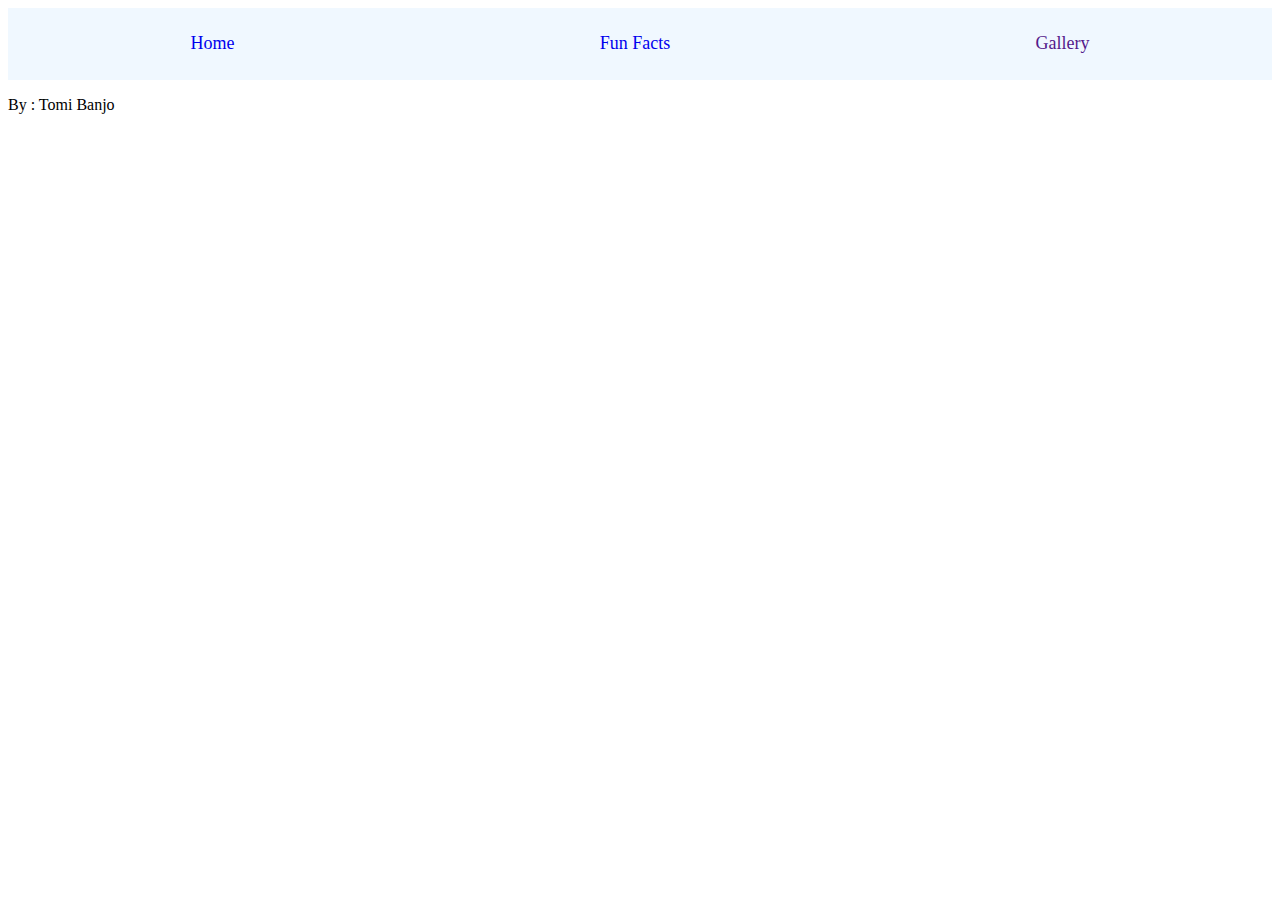
<file: facts.html>
<!DOCTYPE html>
<html lang="en">
<head>
    <meta charset="UTF-8">
    <meta name="viewport" content="width=device-width, initial-scale=1.0">
    <title>"Soccer"</title>
    <link rel="stylesheet" href="style.css">
</head>
<body class="facts-page">
    <div>
        <nav class="navbar">
            <a href="index.html">Home</a>
            <a href="facts.html">Fun Facts</a>
            <a href="">Gallery</a>
        </nav>




    </div>



    <div class="facts-content">
       
    </div>
    <footer><p>By : Tomi Banjo</p></footer> 
    

</body>
</html>
</file>
<file: style.css>
body{
    font-family:"Franklin Gothic Light" ;

}


.home-page{
    background-color:rgb(156, 220, 236) ;
}

.navbar{
    background-color: aliceblue;
    display: flex;
    justify-content: space-around;
    padding-top: 2%;
    padding-bottom: 2%;
}
.navbar a{
    font-size: large;
    text-decoration: none;
}


.home-content{
    text-align: center ;
}
.home-content p{
    font-size: small;

}
</file>
